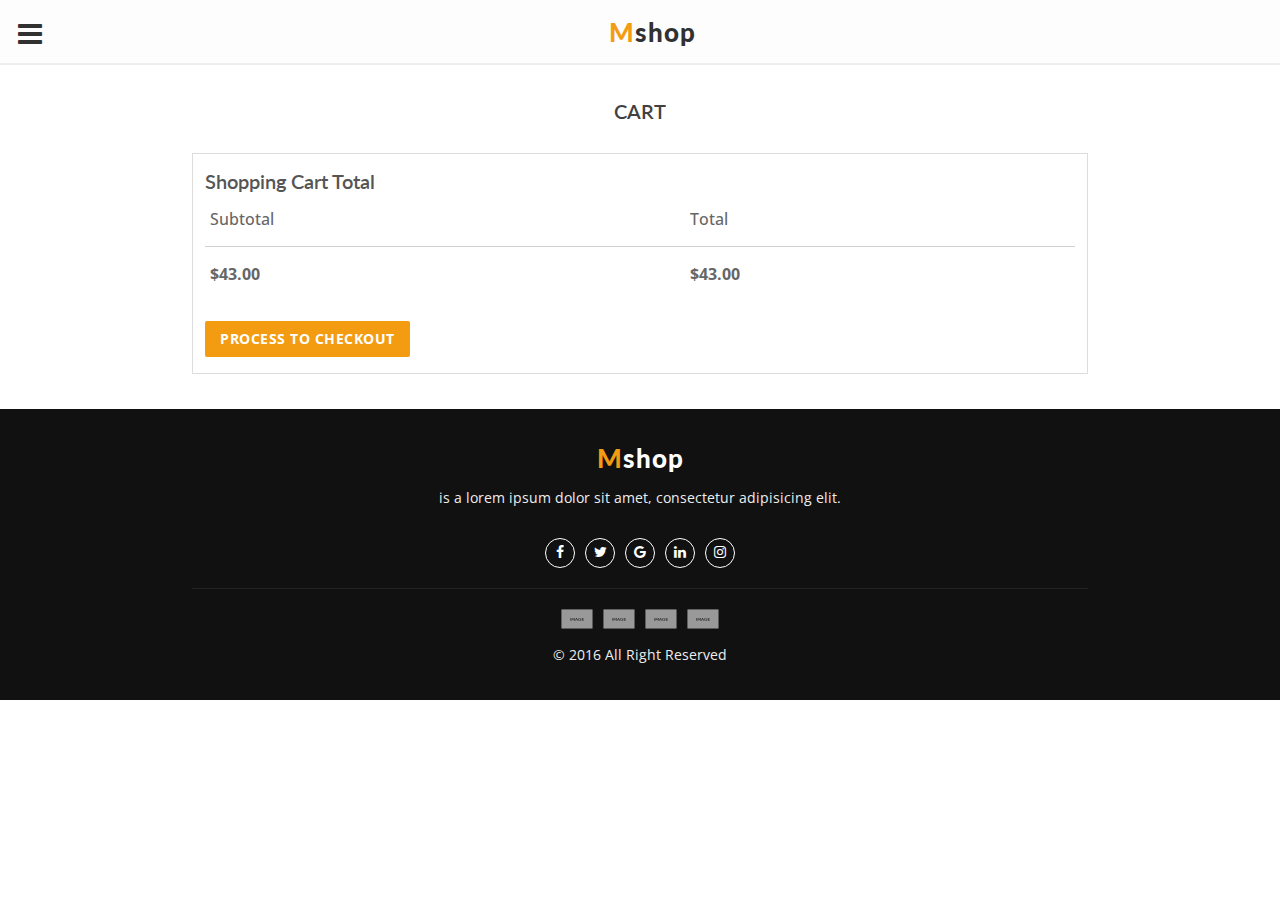
<file: cart.html>
<!DOCTYPE html>
<html lang="en">
<head>
	<meta charset="UTF-8">
	<title>Mshop - eCommerce Mobile Template</title>
	<meta name="viewport" content="width=device-width, initial-scale=1  maximum-scale=1 user-scalable=no">
	<meta name="mobile-web-app-capable" content="yes">
	<meta name="apple-mobile-web-app-capable" content="yes">
	<meta name="apple-touch-fullscreen" content="yes">
	<meta name="HandheldFriendly" content="True">
		
	<link href="https://fonts.googleapis.com/css?family=Lato:400,700,900" rel="stylesheet"> 
	<link href="https://fonts.googleapis.com/css?family=Open+Sans:400,400i,600,600i,700,700i" rel="stylesheet"> 

	<link rel="stylesheet" href="css/materialize.css">
	<link rel="stylesheet" href="font-awesome/css/font-awesome.min.css">
	<link rel="stylesheet" href="css/normalize.css">
	<link rel="stylesheet" href="css/style.css">
	
	<link rel="shortcut icon" href="img/favicon.png">

</head>
<body>

	<!-- navbar top -->
	<div class="navbar-top">
		<div class="side-nav-panel-left">
			<a href="#" data-activates="slide-out-left" class="side-nav-left"><i class="fa fa-bars"></i></a>
		</div>
		<!-- site brand	 -->
		<div class="site-brand">
			<a href="index.html" class="das"><h1><span>M</span>shop</h1></a>
		</div>
		<!-- end site brand	 -->
		
	</div>
	<!-- end navbar top -->

	<!-- side nav left-->
	<div class="side-nav-panel-left">
		<ul id="slide-out-left" class="side-nav side-nav-panel">
			<li><a href="dashboard.html"><h1><span>My</span>Shop</h1></a></li>
			<li><a href="cart.html"><i class="fa fa-shopping-cart"></i>Shopping Cart</a></li>
			<li><a href="profile.html"><i class="fa fa-user"></i>My Profile</a></li>
		</ul>
	</div>
	<!-- end side nav left-->

	<!-- side nav right -->
	<div class="side-nav-panel-right">
		<ul id="slide-out-right" class="side-nav side-nav-cart">
			<li>
				<div class="row">
					<div class="col s5">
						<img src="img/cart1.png" alt="">
					</div>
					<div class="col s5">
						<div class="name-price">
							<ul>
								<li><a href="">T-shirt</a></li>
								<li><span>$23.00</span></li>
							</ul>
						</div>
					</div>
					<div class="col s2">
						<div class="remove">
							<a href=""><i class="fa fa-remove"></i></a>
						</div>
					</div>
				</div>
			</li>
			<li>
				<div class="row">
					<div class="col s5">
						<img src="img/cart2.png" alt="">
					</div>
					<div class="col s5">
						<div class="name-price">
							<a href="">Jeans</a>
							<span>$25.00</span>
						</div>
					</div>
					<div class="col s2">
						<div class="remove">
							<a href=""><i class="fa fa-remove"></i></a>
						</div>
					</div>
				</div>
			</li>
			<li>
				<div class="total-price">
					<h5>TOTAL : $48.00</h5>
				</div>
			</li>
			<li>
				<div class="button-cart">
					<a href="" class="btn button-default">CHECKOUT</a>
					<a href="" class="btn button-default">GO TO CART</a>
				</div>
			</li>
		</ul>
	</div>
	<!-- end side nav right -->

	
	<!-- cart -->
	<div class="cart pages section-padding">
		<div class="container">
			<div class="pages-head">
				<h2>CART</h2>
			</div>
			<div class="cart-content-product">
				<div class="row">
					<div class="cartdetail col s12">
						
					</div>
				</div>
			</div>
			
			<div class="cart-total">
				<h4>Shopping Cart Total</h4>
				<table>
					<thead>
						<tr>
							<td>Subtotal</td>
							<td>Total</td>
						</tr>
					</thead>
					<tbody>
						<tr>
							<td style="font-weight:bold" class="subtotal">$43.00</td>
							<td style="font-weight:bold" class="total">$43.00</td>
						</tr>
					</tbody>
				</table>
				<div class="btn button-default">Process to Checkout</div>
			</div>
		</div>
	</div>
	<!-- end cart -->


	<!-- footer -->
	<div class="footer">
		<div class="container">
			<div class="about-us-foot">
				<h6><span>M</span>shop</h6>
				<p>is a lorem ipsum dolor sit amet, consectetur adipisicing elit.</p>
			</div>
			<div class="social-media">
				<a href=""><i class="fa fa-facebook"></i></a>
				<a href=""><i class="fa fa-twitter"></i></a>
				<a href=""><i class="fa fa-google"></i></a>
				<a href=""><i class="fa fa-linkedin"></i></a>
				<a href=""><i class="fa fa-instagram"></i></a>
			</div>
			<div class="payment">
				<ul>
					<li><img src="img/paypal.png" alt=""></li>
					<li><img src="img/mastercard.png" alt=""></li>
					<li><img src="img/americanexpress.png" alt=""></li>
					<li><img src="img/visaelectron.png" alt=""></li>
				</ul>
			</div>
			<div class="copyright">
				<span>© 2016 All Right Reserved</span>
			</div>
		</div>
	</div>
	<!-- end footer -->
	
	<!-- scripts -->
	<script src="js/jquery-3.1.0.min.js"></script>
	<script src="js/materialize.min.js"></script>
	<script src="js/myshop.js"></script>
	<script type="text/javascript">
		getCart(localStorage.getItem("userid"));
	</script>

</body>
</html>
</file>
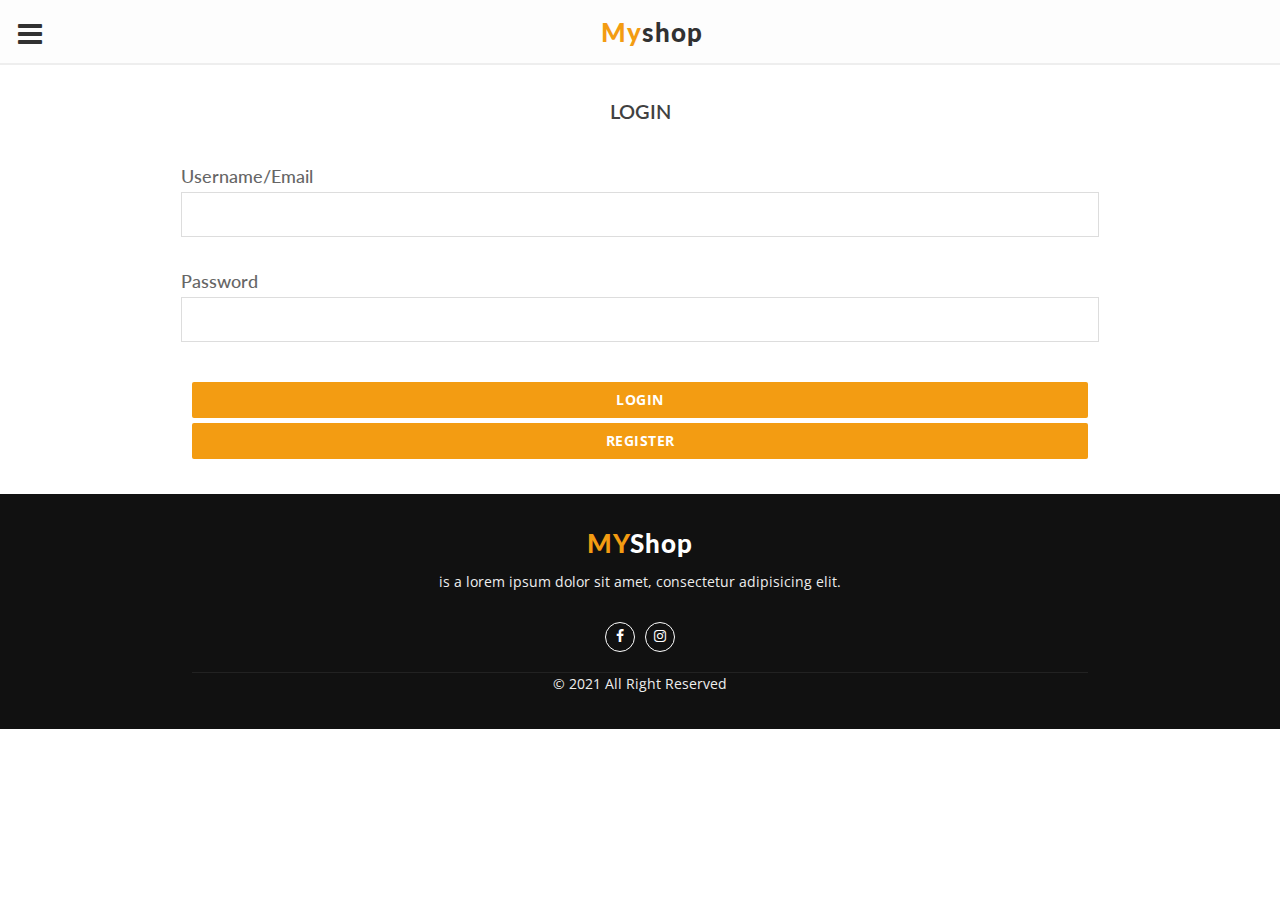
<file: login.html>
<!DOCTYPE html>
<html lang="en">
<head>
	<meta charset="UTF-8">
	<title>Shop</title>
	<meta name="viewport" content="width=device-width, initial-scale=1  maximum-scale=1 user-scalable=no">
	<meta name="mobile-web-app-capable" content="yes">
	<meta name="apple-mobile-web-app-capable" content="yes">
	<meta name="apple-touch-fullscreen" content="yes">
	<meta name="HandheldFriendly" content="True">
		
	<link href="https://fonts.googleapis.com/css?family=Lato:400,700,900" rel="stylesheet"> 
	<link href="https://fonts.googleapis.com/css?family=Open+Sans:400,400i,600,600i,700,700i" rel="stylesheet"> 

	<link rel="stylesheet" href="css/materialize.css">
	<link rel="stylesheet" href="font-awesome/css/font-awesome.min.css">
	<link rel="stylesheet" href="css/normalize.css">
	<link rel="stylesheet" href="css/style.css">
	
	<link rel="shortcut icon" href="img/favicon.png">
	

</head>
<body>

	<!-- navbar top -->
	<div class="navbar-top">
		<div class="side-nav-panel-left">
			<a href="#" data-activates="slide-out-left" class="side-nav-left"><i class="fa fa-bars"></i></a>
		</div>
		<!-- site brand	 -->
		<div class="site-brand">
			<a href="index.html" class="das"><h1><span>My</span>shop</h1></a>
		</div>
		<!-- end site brand	 -->
		
	</div>
	<!-- end navbar top -->

	<!-- side nav left-->
	<div class="side-nav-panel-left">
		<ul id="slide-out-left" class="side-nav side-nav-panel">
			<li><a href="index.html"><h1><span>My</span>Shop</h1></a></li>
			<li><a href="login.html"><i class="fa fa-sign-in"></i>Login</a></li>
			<li><a href="register.html"><i class="fa fa-user-plus"></i>Register</a></li>
		</ul>
	</div>
	<!-- end side nav left-->


	
	<!-- login -->
	<div class="login pages section-padding">
		<div class="container">
			<div class="pages-head">
				<h2>LOGIN</h2>
			</div>
			<div class="row">
				
					<div class="input-field">
						<h5>Username/Email</h5>
						<input type="text" id="txtEmail" class="validate" required>
					</div>
					<div class="input-field">
						<h5>Password</h5>
						<input type="password" id="txtPassword" class="validate" required>
					</div>
			</div>
			<div class="col-md-12">
					<div class="col-md-6">
						<a id="btnLogin" class="btn button-default">LOGIN</a>
					</div>
					<div class="col-md-6" style="margin-top:5px">
						<a href="register.html" class="btn button-default">Register</a>
					</div>
			</div>
		</div>
	</div>
	<!-- end login -->
	

	<!-- footer -->
	<div class="footer">
		<div class="container">
			<div class="about-us-foot">
				<h6><span>MY</span>Shop</h6>
				<p>is a lorem ipsum dolor sit amet, consectetur adipisicing elit.</p>
			</div>
			<div class="social-media">
				<a href=""><i class="fa fa-facebook"></i></a>		 
				<a href=""><i class="fa fa-instagram"></i></a>
			</div>
		 
			<div class="copyright">
				<span>© 2021 All Right Reserved</span>
			</div>
		</div>
	</div>
	<!-- end footer -->
	
	<!-- scripts -->
	<script src="js/jquery-3.1.0.min.js"></script>
	<script src="js/materialize.min.js"></script>
	<script src="js/myshop.js"></script>
</body>
</html>
</file>
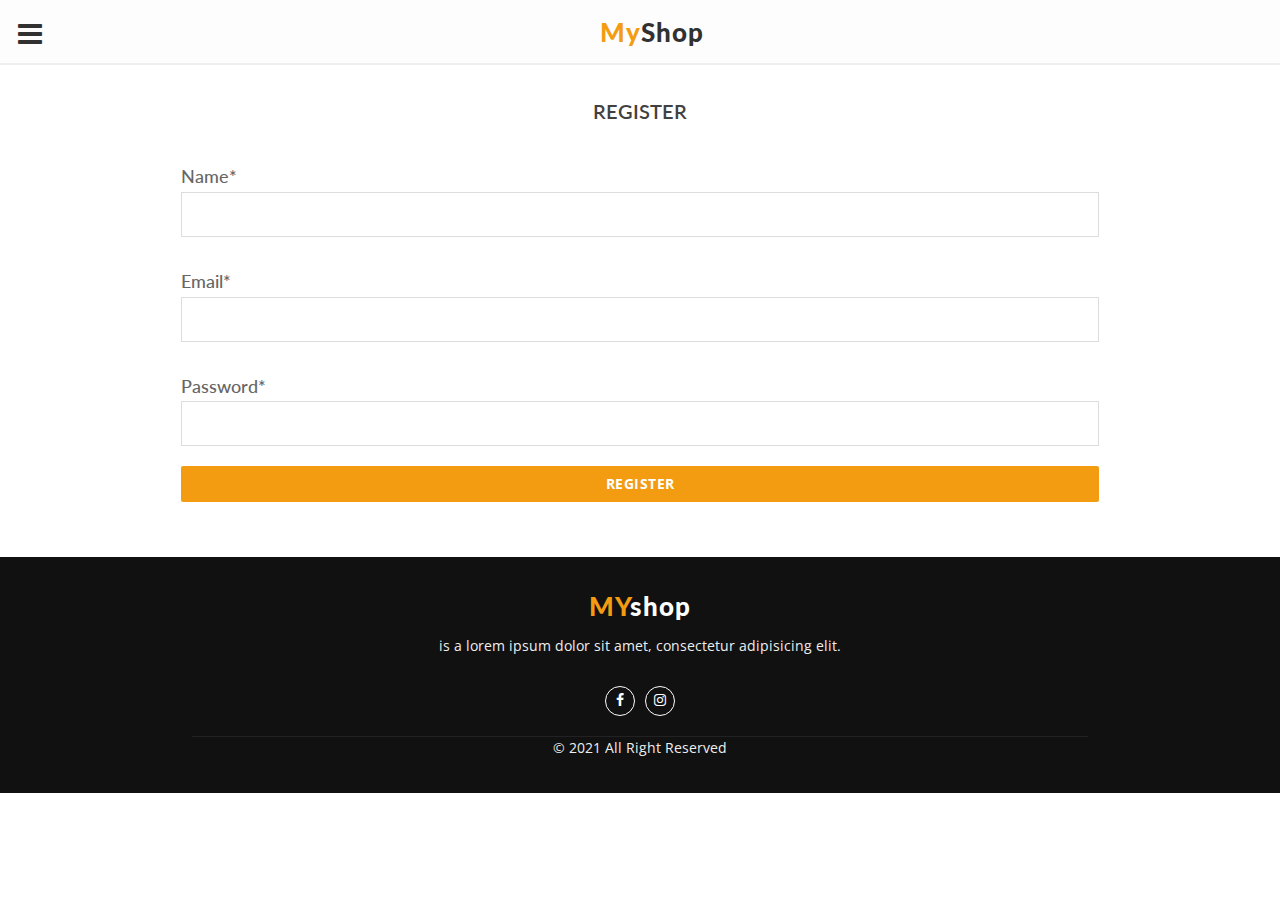
<file: register.html>
<!DOCTYPE html>
<html lang="en">
<head>
	<meta charset="UTF-8">
	<title>MY Shop</title>
	<meta name="viewport" content="width=device-width, initial-scale=1  maximum-scale=1 user-scalable=no">
	<meta name="mobile-web-app-capable" content="yes">
	<meta name="apple-mobile-web-app-capable" content="yes">
	<meta name="apple-touch-fullscreen" content="yes">
	<meta name="HandheldFriendly" content="True">
		
	<link href="https://fonts.googleapis.com/css?family=Lato:400,700,900" rel="stylesheet"> 
	<link href="https://fonts.googleapis.com/css?family=Open+Sans:400,400i,600,600i,700,700i" rel="stylesheet"> 

	<link rel="stylesheet" href="css/materialize.css">
	<link rel="stylesheet" href="font-awesome/css/font-awesome.min.css">
	<link rel="stylesheet" href="css/normalize.css">
	<link rel="stylesheet" href="css/style.css">
	
	<link rel="shortcut icon" href="img/favicon.png">

</head>
<body>

	<!-- navbar top -->
	<div class="navbar-top">
		<div class="side-nav-panel-left">
			<a href="#" data-activates="slide-out-left" class="side-nav-left"><i class="fa fa-bars"></i></a>
		</div>
		<!-- site brand	 -->
		<div class="site-brand">
			<a href="index.html" class="das"><h1><span>My</span>Shop</h1></a>
		</div>
		<!-- end site brand	 -->
		
	</div>
	<!-- end navbar top -->

	<!-- side nav left-->
	<div class="side-nav-panel-left">
		<ul id="slide-out-left" class="side-nav side-nav-panel">
			<li><a href="index.html"><h1><span>My</span>Shop</h1></a></li>
			<li><a href="login.html"><i class="fa fa-sign-in"></i>Login</a></li>
			<li><a href="register.html"><i class="fa fa-user-plus"></i>Register</a></li>
		</ul>
	</div>
	<!-- end side nav left-->

	<!-- side nav right -->
	<div class="side-nav-panel-right">
		<ul id="slide-out-right" class="side-nav side-nav-cart">
			<li>
				<div class="row">
					<div class="col s5">
						<img src="img/cart1.png" alt="">
					</div>
					<div class="col s5">
						<div class="name-price">
							<ul>
								<li><a href="">T-shirt</a></li>
								<li><span>$23.00</span></li>
							</ul>
						</div>
					</div>
					<div class="col s2">
						<div class="remove">
							<a href=""><i class="fa fa-remove"></i></a>
						</div>
					</div>
				</div>
			</li>
			<li>
				<div class="row">
					<div class="col s5">
						<img src="img/cart2.png" alt="">
					</div>
					<div class="col s5">
						<div class="name-price">
							<a href="">Jeans</a>
							<span>$25.00</span>
						</div>
					</div>
					<div class="col s2">
						<div class="remove">
							<a href=""><i class="fa fa-remove"></i></a>
						</div>
					</div>
				</div>
			</li>
			<li>
				<div class="total-price">
					<h5>TOTAL : $48.00</h5>
				</div>
			</li>
			<li>
				<div class="button-cart">
					<a href="" class="btn button-default">CHECKOUT</a>
					<a href="" class="btn button-default">GO TO CART</a>
				</div>
			</li>
		</ul>
	</div>
	<!-- end side nav right -->

	
	<!-- register -->
	<div class="register pages section-padding">
		<div class="container">
			<div class="pages-head">
				<h2>REGISTER</h2>
			</div>
			<div class="row">

					<div class="input-field">
						<h5>Name*</h5>
						<input type="text" id="txtName" class="validate" title="Please Enter Name*" required>
					</div>
					<div class="input-field">
						<h5>Email*</h5>
						<input type="email" id="txtEmail" class="validate" title="Please Enter Email*" required>
					</div>
					<div class="input-field">
						<h5>Password*</h5>
						<input type="password" id="txtPassword" class="validate" title="Please Enter Password*" required>
					</div>
					<div id="btnRegister" class="btn button-default">REGISTER</div>

			</div>
		</div>
	</div>
	<!-- end register -->
	

	<!-- footer -->
	<div class="footer">
		<div class="container">
			<div class="about-us-foot">
				<h6><span>MY</span>shop</h6>
				<p>is a lorem ipsum dolor sit amet, consectetur adipisicing elit.</p>
			</div>
			<div class="social-media">
				<a href=""><i class="fa fa-facebook"></i></a>				 
				<a href=""><i class="fa fa-instagram"></i></a>
			</div>
		 
			<div class="copyright">
				<span>© 2021 All Right Reserved</span>
			</div>
		</div>
	</div>
	<!-- end footer -->
	
	<!-- scripts -->
	<script src="js/jquery-3.1.0.min.js"></script>
	<script src="js/materialize.min.js"></script>
	<script src="js/myshop.js"></script>

</body>
</html>
</file>
<file: css/style.css>
body {
	margin: 0;
	padding: 0;
	font-size: 14px;
	font-family: 'Open Sans', sans-serif;
	background: #ffffff;
	color: #454545;
}

body::-webkit-scrollbar {
	display: none;
}

h1,
h2,
h3,
h4,
h5,
h6 {
	font-family: 'Lato', sans-serif;
	padding: 0;
	margin: 0;
}

h1 {
	font-size: 32px;
}

h2 {
	font-size: 28px;
}

h3 {
	font-size: 24px;
}

h4 {
	font-size: 22px;
}

h5 {
	font-size: 20px;
}

h6 {
	font-size: 18px;
}

a {
	text-decoration: none;
}

.section-padding {
	padding: 35px 0 !important;
}

.pages {
	margin-top: 65px !important;
} 

.pages-head {
	text-align: center;
	color: #414141;
	padding: 0 10px 30px 10px;
	text-transform: uppercase;
}

.pages-head h2 {
	font-weight: 600;
	font-size: 20px;
}

.nomar-bottom  {
	margin-bottom: 0 !important;
}

.nomar-bottom-lc:last-child {
	margin-bottom: 0 !important;
}

.nopad-right {
	padding-right: 3px !important;
}

.nopad-left {
	padding-left: 3px !important;
}

input:not([type]),
input[type=text],
input[type=password],
input[type=email],
input[type=url],
input[type=time],
input[type=date],
input[type=datetime],
input[type=datetime-local],
input[type=tel],
input[type=number],
input[type=search] {
	background-color: transparent;
	border: none;
	border: 1px solid #ddd;
	border-radius: 0;
	outline: none;
	height: 3rem;
	width: 100%;
	font-size: 1rem;
	margin: 0 0 20px 0;
	padding: 0 12px;
	box-shadow: none;
	box-sizing: border-box;
	transition: all 0.3s;
}

textarea.materialize-textarea {
	background-color: transparent;
	border: none;
	border: 1px solid #ddd;
	border-radius: 0;
	outline: none;
	height: auto;
	width: 100%;
	font-size: 1rem;
	margin: 0 0 20px 0;
	padding: 12px;
	box-shadow: none;
	box-sizing: border-box;
	transition: all 0.3s;
}


input:not([type]):focus:not([readonly]),
input[type=text]:focus:not([readonly]),
input[type=password]:focus:not([readonly]),
input[type=email]:focus:not([readonly]),
input[type=url]:focus:not([readonly]),
input[type=time]:focus:not([readonly]),
input[type=date]:focus:not([readonly]),
input[type=datetime]:focus:not([readonly]),
input[type=datetime-local]:focus:not([readonly]),
input[type=tel]:focus:not([readonly]),
input[type=number]:focus:not([readonly]),
input[type=search]:focus:not([readonly]),
textarea.materialize-textarea:focus:not([readonly]) {
  border: 1px solid #bbb;
  box-shadow: none;
}	

/* ------------------------------
  Button
---------------------------------*/
.button-default {
	background: #f39c12;
	color: #ffffff;
	box-shadow: none;
	border-radius: 2px;
	margin: 20px 0;
	padding-left: 15px;
	padding-right: 15px;
	font-weight: 700;
}

.button-fullwidth {
	width: 100%;
	text-align: center;
}

.button-default a {
	color: #ffffff;
}

.button-default:hover {
	background: #f39c12;
	opacity: 0.9;
	box-shadow: none;
}

/* ------------------------------
  Navbar
---------------------------------*/
.navbar-top {
	background: #fdfdfd;
	width: 100%;
	height: 65px;
	padding: 12px 18px;
	border-bottom: 2px solid #eeeeee;
	top: 0;
	right: 0;
	left: 0;
	text-align: center;
	position: fixed;
	z-index: 99;
}

.site-brand {
	text-align: center;
	display: inline-block;
}

.site-brand a h1 {
	font-size: 26px;
	font-weight: 900;
	line-height: 40px;
	color: #313131;
	letter-spacing: 1px;
}

.site-brand a h1 span {
	color: #f39c12;
}

/* ------------------------------
  Sidenav
---------------------------------*/
.side-nav a {
	font-size: 14px;
}

.side-nav-panel-left {
	float: left;
}

.side-nav-left {
	font-size: 28px;
	color: #313131;
}

.side-nav-panel {
	text-align: left;
}

.side-nav-panel li a {
	color: #444;
}

.side-nav-panel li a h1 {
	font-size: 26px;
	font-weight: 900;
	line-height: 40px;
	color: #313131;
	margin-top: 20px;
	margin-bottom: 20px;
	letter-spacing: 1px;
}

.side-nav-panel li a h1 span {
	color: #f39c12;
}

.side-nav-panel li {
	font-weight: 700;
	border-bottom: 1px solid #f0f0f0;
}

.side-nav-panel li:first-child {
	border-bottom: none;
}

.side-nav-panel li a {
	font-weight: 600;
}

.side-nav-panel li a:hover {
	background: transparent;
}

.side-nav-panel li a i {
	margin: 0 8px 0 0;
	font-size: 18px;
	color: #333333;
	line-height: 45px;
}

.side-nav-panel-right {
	float: right;
}

.side-nav-panel-right .side-nav a {
	line-height: 18px;
}

.side-nav-panel-right .side-nav .button-cart a {
	line-height: 40px;
	height: 40px;
}

.side-nav-right {
	font-size: 18px;
	color: #313131;
	line-height: 40px;
	text-align: left;
}

.side-nav-right span {
	color: #ffffff;
	background: #f39c12;
	border-radius: 50%;
	font-size: 10px;
	padding: 0 4px;
	top: -10px;
	position: relative;
}

.side-nav-cart {
	text-align: left;
	padding: 22px 8px 25px;
	float: none;
}

.side-nav-cart img {
	width: 100%;
	height: 100%;
}

.side-nav-cart a {
	padding: 0;
	margin: 0;
	font-weight: 600;
	letter-spacing: 1px;
	font-size: 17px;
	color: #555;
}

.side-nav-cart .button-default {
	background: #f39c12;
	color: #ffffff;
	box-shadow: none;
	border-radius: 2px;
	margin: 20px 0;
	padding-left: 15px;
	padding-right: 15px;
	font-weight: 700;
}

.side-nav-cart .button-default a {
	color: #ffffff;
}

.side-nav-cart .button-default:hover {
	background: #f39c12;
	opacity: 0.9;
	box-shadow: none;
}

.side-nav-cart .button-default:hover {
	background: #f39c12 !important;
	opacity: 0.9;
	box-shadow: none;
}

.side-nav-cart a:hover {
	background: transparent;
}

.side-nav-cart .name-price span {
	font-size: 16px;
	font-weight: 600;
	color: #f39c12;
}

.side-nav-cart .remove {
	text-align: right;
}

.side-nav-cart .total-price {
	text-align: center;
	border-top: 1px solid #f5f5f5;
	border-bottom: 1px solid #f5f5f5;
	padding: 20px 0 20px 0;
	font-weight: 700;
	margin: 0 10px;
}

.side-nav-cart .total-price h5 {
	font-weight: 600;
	letter-spacing: 1px;
}

.side-nav-cart .button-cart {
	margin: 0 auto;
	text-align: center;
}

/* ------------------------------
  Slider
---------------------------------*/
.slider {
	margin-top: 64px;
	height: 400px !important;
}

.slider-content {
	margin: 60px auto;
	width: 100% !important;
	left: 0 !important;
	right: 0 !important;
	position: relative;
	flex-shrink: 0;
}

.slider .slides li img {
	background-size: 100% 100%;
}

.slider .slides li::before {
	background-color: rgba(0, 0, 0, 0.6);
	content: "";
	top: 0;
	right: 0;
	left: 0;
	position: absolute;
	width: 100%;
	height: 100%;
}

.slider-content h2 {
	font-weight: 900;
	margin-bottom: 8px;
	text-transform: uppercase;
	letter-spacing: 1px;
}

.slider-content h5 {
	font-family: 'Open Sans', sans-serif;
	font-size: 21px;
}

.slider-content .button-default {
	margin: 40px 0 30px;
}

.slider .indicators {
	position: relative;
	bottom: 50px;
	z-index: 95;
}

.slider .indicators .indicator-item {
	z-index: 1000;
	height: 10px;
	width: 10px;
	background: #cccccc;
	margin: 0 8px;
}

.slider .indicators .indicator-item.active {
	background: #ffffff;
}

/* ------------------------------
  Shop Promo
---------------------------------*/
.shop-promo {
	margin-top: 35px;
	padding: 0;
	text-align: center;
	position: relative;
}

.promo-content {
	position: relative;
}

.promo-content img {
	width: 100%;
	height: 100%;
}

.promo-content a {
	font-weight: 600;
	position: absolute;
	margin: auto;
	top: 45%;
	z-index: 1;
	left: 0;
	right: 0;
	color: #ffffff;
	font-weight: 700;
	letter-spacing: 1px;
}

.promo-content a h4 {
	background-color: rgba(0, 0, 0, 0.19);
	display: inline-block;
	font-weight: 600;
}

/* ------------------------------
  New & Best Seller Product Shop
---------------------------------*/
.new-best-product-shop {
	padding: 0;
	margin-top: 5px;
}

.new-best-product-shop ul {
	list-style: none;
	text-decoration: none;
}

.new-best-product-shop ul li {
	text-decoration: none;
}

.new-best-product-shop .tabs {
	height: 35px;
}

.new-best-product-shop .tabs li a {
	color: #f39c12;
	padding-bottom: 10px;
}

.new-best-product-shop .tabs li a:hover {
	color: #f39c12;
}

.new-best-product-shop .tabs .indicator {
	background: #f39c12;
	height: 3px;
	bottom: 3px;
}

.new-best-product-shop .tabs li a h3 {
	font-weight: 700;
	font-size: 18px;
	color: #555;
}

.new-best-product-shop .button-default {
	width: 100%;
	margin-left: auto;
	margin-right: auto;
	margin-bottom: 5px;
	margin-top: 5px;
}

.new-best-product-content {
	border: 1px solid #eee;
}

.new-best-product-content img {
	width: 100%;
	height: 100%;
	background: #f9f9f9;
}

/* ------------------------------
  Promo Discount
---------------------------------*/
.promo-discount {
	background: #222;
	color: #ffffff;
	padding: 40px 0;
}

.promo-discount h3 {
	color: #ffffff;
	font-weight: 700;
	letter-spacing: 1px;
	text-transform: uppercase;
}

.promo-discount .button-default {
	margin-bottom: 8px;
}

/* ------------------------------
  Product Shop
---------------------------------*/
.product-shop {
	padding: 0;
	margin-top: 5px;
}

.product-shop ul {
	list-style: none;
	text-decoration: none;
}

.product-shop ul li {
	text-decoration: none;
}

.product-shop .tabs {
	height: 35px;
}

.product-shop .tabs li a {
	color: #f39c12;
	padding-bottom: 10px;
}

.product-shop .tabs li a:hover {
	color: #f39c12;
}

.product-shop .tabs .indicator {
	background: #f39c12;
	height: 3px;
	bottom: 3px;
}

.product-shop .tabs li a h3 {
	font-weight: 700;
	font-size: 18px;
	color: #555;
}

.product-shop .button-default {
	width: 100%;
	margin-left: auto;
	margin-right: auto;
	margin-bottom: 5px;
	margin-top: 5px;
}

.tabs-content {
	margin-top: 18px;
}

.product-content {
	border: 1px solid #eee;
}

.product-content img {
	width: 100%;
	height: 100%;
	background: #f9f9f9;
}

.product-cart {
	text-align: center;
	margin-top: 10px;
	padding: 0 10px;
}

.product-cart li a {
	color: #313131;
}

.product-cart .i-pro-top {
	margin: 0;
	padding: 0;
}

.product-cart .i-pro-top li {
	display: inline-block;
	list-style: none;
	text-decoration: none;
	text-align: center;
}

.product-cart .i-pro-top li a {
	text-align: center;
	margin: 0 6px;
}

.product-cart .i-pro-bottom {
	padding: 0;
	margin: 0;
	font-weight: 700;
	font-size: 14px;
}

.product-cart .i-pro-bottom a {
	color: #f39c12;
}

.procuct-cart .i-pro-bottom li {
	display: inline-block;
	list-style: none;
}

.product-cart .i-pro-bottom li a i {
	margin-right: 8px;
}

.product-details {
	padding: 10px;
	text-align: center;
	margin-top: 10px;
}

.product-details h5 {
	margin-bottom: 5px;
}

.product-details h5 a {
	color: #818181;
	font-weight: 600;
	font-size: 16px;
}

.product-details h4 a {
	color: #f39c12;
}

/* ------------------------------
  Single Product
---------------------------------*/
.single-product {
	padding: 0;
	margin: 0;
}

.single-product ul {
	list-style: none;
	text-decoration: none;
}

.single-product ul li {
	text-decoration: none;
}

.single-product .tabs {
	height: 35px;
	margin-top: 30px;
}

.single-product .tabs li a {
	color: #f39c12;
	padding-bottom: 10px;
}

.single-product .tabs li a:hover {
	color: #f39c12;
}

.single-product .tabs .indicator {
	background: #f39c12;
	height: 3px;
	bottom: 3px;
}

.single-product .tabs li a h3 {
	font-weight: 700;
	font-size: 18px;
	color: #555;
}

.single-product .product-icon-cart {
	border-bottom: 1px dotted #dedede;
	padding-bottom: 25px;
}

.single-product-content img {
	width: 100%;
	height: 100%;
	background: #f9f9f9;
}

.single-prodcuct-content p {
	letter-spacing: 1px;
}

.single-product-content h4 {
	margin: 10px 0;
	font-weight: 500;
	color: #444;
}

.single-product-content h6 {
	margin-top: 8px;
}

.single-product-content h6 span {
	font-size: 14px;
	letter-spacing: 1px;
	color: #555;
}

.single-product-content ul {
	margin: 16px 0; 
	padding: 0;
}

.single-product-content ul li {
	display: inline-block;
}

.single-product-content ul li a {
	margin-right: 6px;
	color: #333;
}

.single-product-content ul li .sp-cart {
	color: #f39c12;
	font-weight: 700;
}

.single-product-content ul li .sp-cart i {
	margin-right: 8px;
}

.single-product-content .price {
	font-size: 20px;
	color: #f39c12;
}

.review-content h5 {
	font-weight: 500;
}

.review-content span {
	color: #666;
}

.write-review h4 {
	text-align: center;
	font-weight: 500;
	margin-top: 35px;
}

.write-review h5 {
	font-weight: 500;
	margin-bottom: 5px;
	color: #666;
}

.write-review .button-default {
	margin-bottom: 0;
}

.related-product {
	margin-top: 30px;
	border-top: 1px dotted #ddd;
	padding-top: 10px;
}

.related-product-content {
	border: 1px solid #eee;
}

.related-product > h5 {
	font-weight: 600;
	color: #555;
	margin: 20px 0 15px;
}

.related-product h5 a {
	margin-bottom: 5px;
}

/* ------------------------------
  Cart
---------------------------------*/
.cart {
	margin: 0;
	padding: 0;
}

.cart-content-product .cart-product img {
	width: 100%;
	height: 100%;
}

.cart-content-product .row {
	margin-bottom: 0;
}

.cart-details {
	border: 1px solid #ddd;
	border-bottom: 1px solid transparent;
	padding: 16px 2px 14px 2px;
	position: relative;
	overflow: hidden;
}

.cart-details:last-child {
	border-color: #ddd;
}

.cart-product h5 {
	font-size: 15px;
	font-weight: 600;
	color: #666;
}

.cart-product a {
	color: #232323;
	font-weight: 600;
}

.cart-product input {
	width: 40px;
	height: 40px;
}

.cart-shipping {
	border: 1px solid #ddd;
	padding: 16px 12px;
	margin: 15px 0 35px 0;
}

.cart-shipping h4 {
	font-weight: 600;
	color: #555;
	font-size: 20px;
}

.cart-shipping h5 {
	margin: 20px 0 10px;
	font-weight: 500;
	color: #666;
	font-size: 18px;
}

.cart-shipping .button-default {
	margin-bottom: 0;
}

.cart-discount {
	border: 1px solid #ddd;
	padding: 16px 12px;
	margin: 35px 0 35px 0;
}

.cart-discount h4 {
	font-weight: 600;
	color: #555;
	font-size: 20px;
}

.cart-discount h5 {
	margin: 20px 0 10px;
	font-weight: 500;
	color: #666;
	font-size: 18px;
}

.cart-discount .button-default {
	margin-bottom: 0;
}

.cart-total {
	border: 1px solid #ddd;
	padding: 16px 12px;
}

.cart-total h4 {
	font-weight: 600;
	color: #555;
	font-size: 20px;
}

.cart-total h5 {
	margin: 20px 0 10px;
	font-weight: 500;
	color: #666;
}

.cart-total .button-default {
	margin-bottom: 0;
}

.cart-total tr td {
	font-weight: 500;
	font-size: 16px;
	color: #666;
}

/* ------------------------------
  Checkout
---------------------------------*/
.checkout {
	margin: 0;
	padding: 0;
}

.checkout .collapsible-header {
	padding-top: 15px;
	padding-bottom: 15px;
}

.checkout .collapsible {
	box-shadow: none;
}

.checkout-content h5 {
	font-weight: 500;
	color: #555;
}

.checkout-content .collapsible-body {
	padding: 18px;
}

.checkout-content .collapsible-body p {
	padding: 0;
}

.checkout-content h6 {
	font-weight: 500;
	color: #555;
}

.checkout-content .checkout-radio {
	margin: 20px 0 10px 0;
}

[type="radio"]:checked + label::after, 
.with-gap[type="radio"]:checked + label::before, 
.with-gap[type="radio"]:checked + label::after {
    border: 2px solid #f39c12;
}

[type="radio"]:checked + label::after, 
.with-gap[type="radio"]:checked + label::after {
    background-color: #f39c12;
    z-index: 0;
}

.checkout-radio span {
	color: #454545;
	font-weight: 500;
}

.checkout-login {
	margin-top: 20px;
	border-top: 1px dotted #ddd;
	padding-top: 30px;
}

.checkout-login h5 {
	font-weight: 500;
	margin-bottom: 5px;
	color: #666;
	font-size: 18px;
}

.checkout-login h6 span {
	font-weight: 600;
	color: #555;
	font-size: 18px;
	letter-spacing: 1px;
}

.checkout-login p {
	margin: 5px 0 30px;
}

.checkout-login .button-default {
	margin-bottom: 0;
}

.billing-information h5 {
	font-weight: 500;
	margin-bottom: 5px;
	color: #666;
	font-size: 18px;
}

.shipping-information h5 {
	font-weight: 500;
	margin-bottom: 5px;
	color: #666;
	font-size: 18px;
}

.payment-mode ul {
	margin-left: 35px;
}

.payment-mode ul li {
	display: inline-block;
}

.order-review .cart-product img {
	width: 100%;
	height: 100%;
}

.order-review .row {
	margin-bottom: 0;
}

.final-price {
	margin-top: 20px;
}

.final-price h5 {
	font-weight: 600;
}

.final-price span {
	font-weight: 500;
}

/* ------------------------------
  About Us
---------------------------------*/
.about-us .about-content img {
	width: 100%;
	height: 100%;
}

/* ------------------------------
  Blog
---------------------------------*/
.blog-details {
	margin-bottom: 40px;
}

.blog-details img {
	width: 100%;
	height: 100%;
	background: #f9f9f9;
}

.blog-details h3 {
	margin: 12px 0 8px 0;
	font-weight: 500;
}

.blog-details h3 a {
	color: #444;
}

.blog-details span {
	color: #666;
}

.blog-details span i {
	margin-right: 10px;
}

.blog-details .button-default {
	margin: 10px 0;
}

.pagination-blog {
	text-align: center;
}

.pagination-blog ul {
	margin: 0;
	padding: 0;
	list-style: none;
}

.pagination-blog ul li {
	list-style: none;
	display: inline-block;
}

.pagination-blog ul li a {
	font-weight: 500;
	font-size: 16px;
	color: #444;
	border: 1px solid #aaa;
	padding: 4px 10px 8px;
}

.pagination-blog ul li .active {
	border-color: #f39c12;
}

/* ------------------------------
  Single Blog
---------------------------------*/
.single-post-content img {
	width: 100%;
	height: 100%;
	background: #f9f9f9;
}

.single-post-content h3 {
	margin: 12px 0 8px 0;
	font-weight: 500;
}

.single-post-content h3 a {
	color: #444;
}

.single-post-content span {
	color: #666;
}

.single-post-content span i {
	margin-right: 10px;
}

.single-post-content ul {
	list-style: none;
	text-align: center;
}

.single-post-content ul li {
	display: inline-block;
}

.single-post-content ul li a {
	color: #444;
	font-size: 14px;
	text-align: center;
}

.single-post-content ul li a i {
	width: 30px;
	height: 30px;
	border: 1px solid #aaaaaa;
	margin: 0 5px;
	padding: 8px;
}

/*single blog comment*/
.comment {
	margin-top: 30px;
}

.comment h5 {
	font-weight: 500;
	margin: 10px 0;
}

.comment-details {
	border: 1px solid #f5f5f5;
	padding: 15px;
}

.comment-details img {
	width: 100%;
	height: 100%;
}

.comment-title a {
	color: #f39c12;
}

.comment-form {
	border: 1px solid #f5f5f5;
	padding: 15px;
	margin-top: 30px;
	margin-bottom: 20px;
}

.comment-form h5 {
	font-weight: 500; 
}

.comment-form .form-details h5 {
	font-size: 14px;
	margin-bottom: 10px;
}

.form-details input {
	border: 1px solid #bbb;
	width: 100%;
	height: 35px;
	border-radius: 1px;
	padding: 10px;
	margin: 0;
    -webkit-box-sizing: border-box; 
    -moz-box-sizing: border-box;    
    box-sizing: border-box;        
}

.form-details input:focus:not([readonly]) {
	border-bottom: 1px solid #bbb;
	box-shadow: none;
}

.form-details textarea:focus:not([readonly]) {
	border-bottom: 1px solid #bbb;
	box-shadow: none;
}

.form-details textarea {
	border: 1px solid #bbb;
	width: 100%;
	border-radius: 1px;
}

.form-details textarea {
    padding: 10px;
    -webkit-box-sizing: border-box; 
    -moz-box-sizing: border-box;    
    box-sizing: border-box;
    height: 80px;
}

.form-button {
	text-align: center;
}

.form-details .button-default{
	margin-bottom: 0px;
	text-align: center;
}

/* ------------------------------
  Contact Us
---------------------------------*/
.contact-us {
	margin: 0;
	padding: 0;
}

.contact-us h5 {
	font-weight: 500;
	margin-bottom: 5px;
	color: #666;
	font-size: 18px;
}

.contact-us .button-default {
	width: 100%;
	margin: 0 auto;
	text-align: center;
}

.alert-success {
	color: green;
	text-align: center;
	padding: 15px;
	border: 1px solid #f0f0f0;
}

/* ------------------------------
  Login
---------------------------------*/
.login {
	margin: 0;
	padding: 0;
}

.login h5 {
	font-weight: 500;
	margin-bottom: 5px;
	color: #666;
	font-size: 18px;
}

.login a h6 {
	color: #666;
	font-weight: 600;
	margin: 0 0 22px 0;
}

.login .button-default {
	width: 100%;
	margin: 0 auto;
	text-align: center;
}

/* ------------------------------
  Register
---------------------------------*/
.register {
	margin: 0;
	padding: 0;
}

.register h5 {
	font-weight: 500;
	margin-bottom: 5px;
	color: #666;
	font-size: 18px;
}

.register a h6 {
	color: #666;
	font-weight: 600;
	margin: 0 0 22px 0;
}

.register .button-default {
	width: 100%;
	margin: 0 auto;
	text-align: center;
}

/* ------------------------------
  Footer
---------------------------------*/
.footer {
	background: #111111;
	padding: 35px 0;
}

.about-us-foot {
	text-align: center;
	color: #eee;
}

.about-us-foot span {
	color: #f39c12;
}

.about-us-foot h6 {
	color: #ffffff;
	font-weight: 900;
	font-size: 26px;
	letter-spacing: 1px;
}

.social-media {
	text-align: center;
	margin: 30px 0 0;
	padding-bottom: 20px;
	border-bottom: 1px solid #222222;
}

.social-media a {
	margin: 0 3px;
}

.social-media a i {
	text-align: center;
	color: #ffffff;
	border-radius: 50%;
	border: 1px solid #ffffff;
	height: 30px;
	width: 30px;
	margin: auto;
	padding: 6px;
}

.payment {
	text-align: center;
	margin: 20px 0 10px;
}

.payment ul {
	list-style: none;
	margin: 0;
	padding: 0;
}

.payment ul li {
	display: inline-block;
}

.payment ul li img {
	margin: 0 3px;
}

.copyright {
	text-align: center;
}

.copyright span {
	color: #eeeeee;
	text-align: center;
}
</file>
